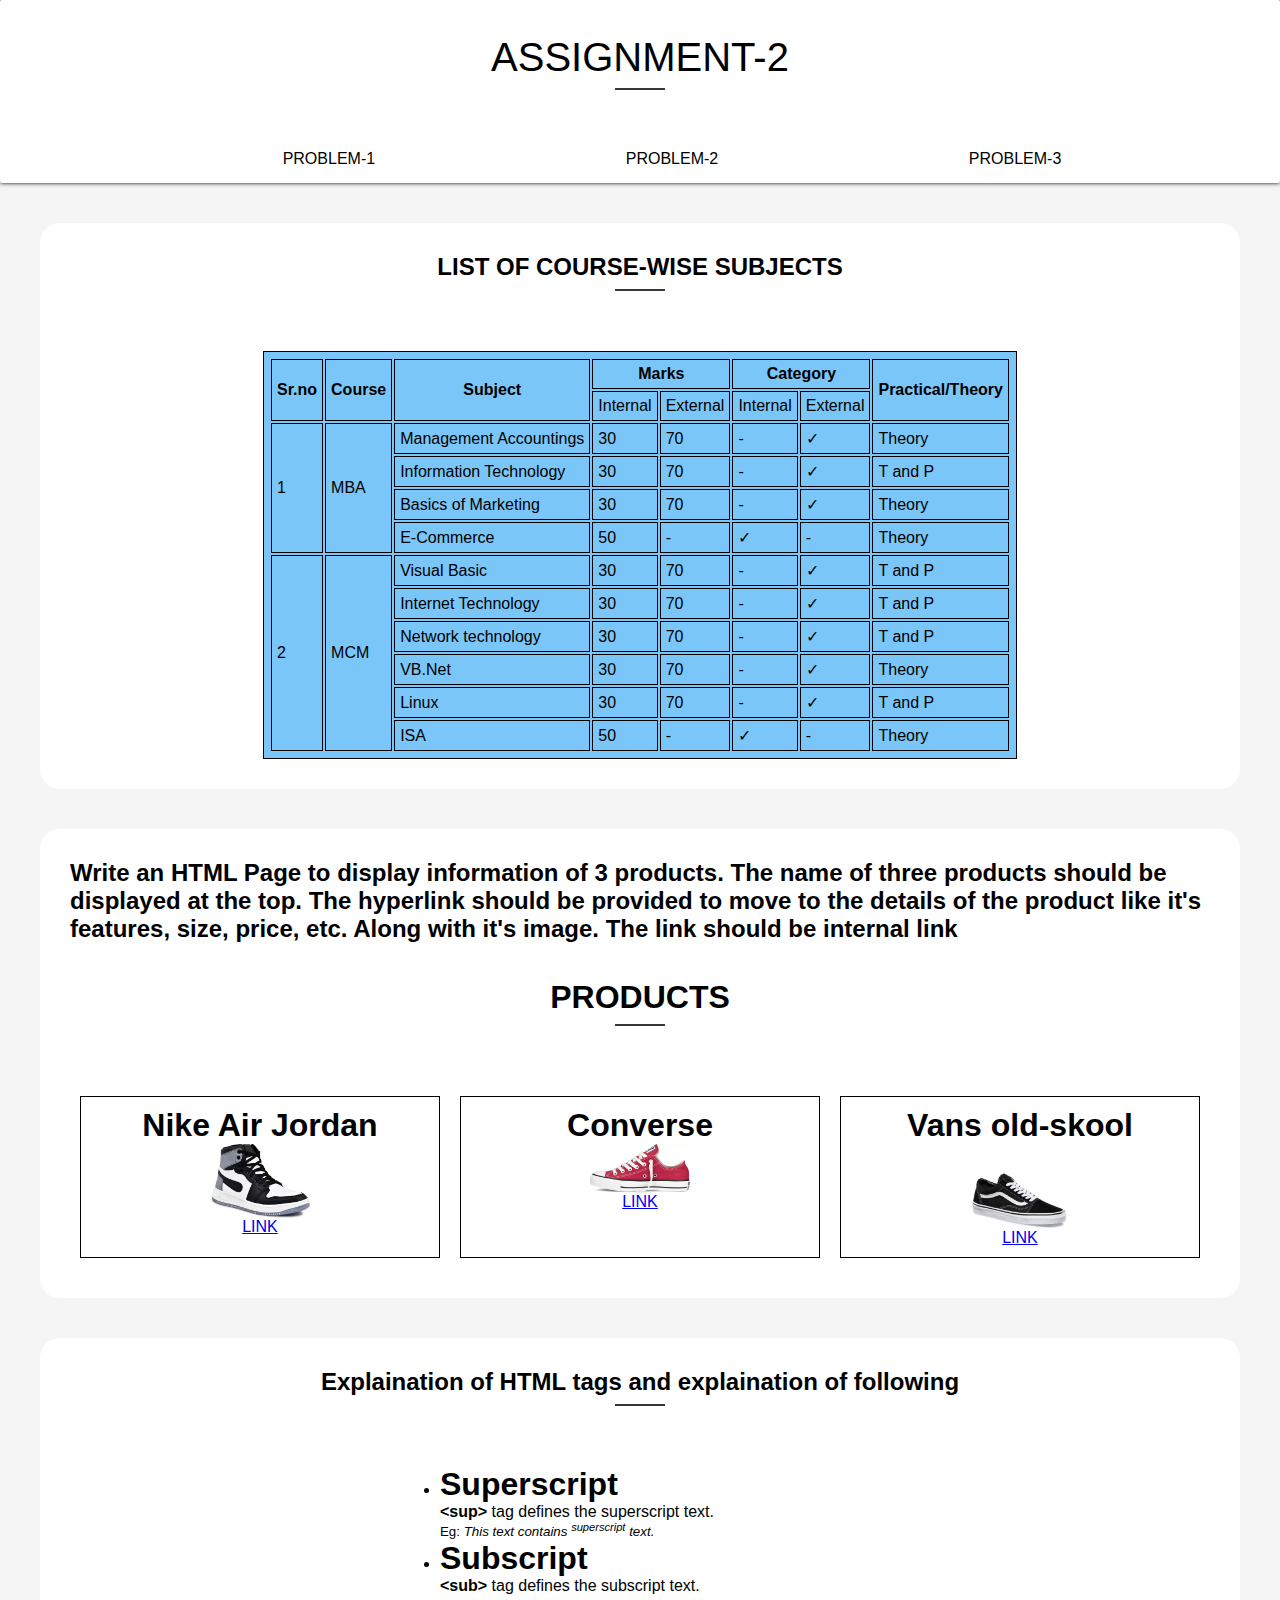
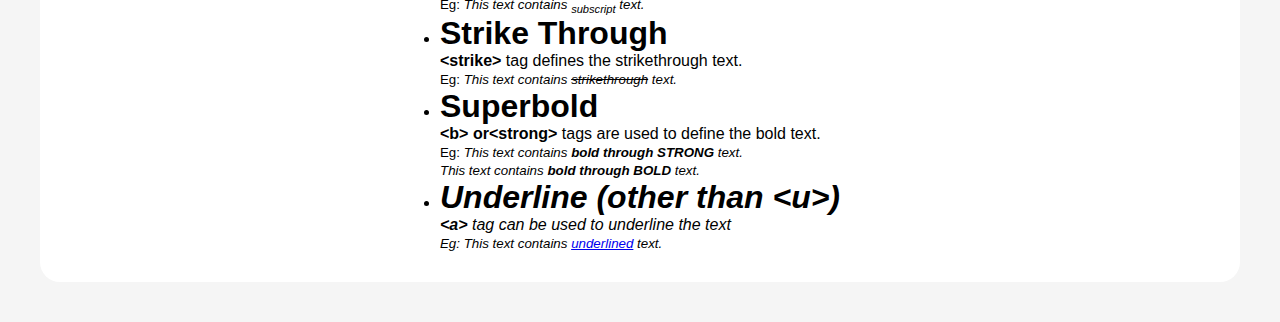
<file: index.html>
<!DOCTYPE html>
<html lang="en">
<head>
    <meta charset="UTF-8">
    <meta http-equiv="X-UA-Compatible" content="IE=edge">
    <meta name="viewport" content="width=device-width, initial-scale=1.0">
    <link rel="stylesheet" href="./style.css">
    <title>ASSIGNMENT</title>
</head>
<body>
    <nav>
        <div class="desc" style="font-size: 40px;">
            ASSIGNMENT-2
        </div>
        <div class="underline"></div>
    <ul class="nav-list">
      <li class="nav-item">
        <a href="#">
      </li>
        
      <li class="nav-item">
        <a href="#que1">PROBLEM-1</a>
      </li> 
      <li class="nav-item">
        <a href="#que2">PROBLEM-2</a>
      </li>
      <li class="nav-item">
        <a href="#que3">PROBLEM-3</a>
      </li>
    </ul>
  </nav>
    <section id="que1" class="que-section">
        <h2 style="text-align: center;">LIST OF COURSE-WISE SUBJECTS</h2>
        <div class="underline"></div>
        <div class="container">
            <table>
                <tr>
                    <th rowspan="2">Sr.no</th>
                    <th rowspan="2">Course</th>
                    <th rowspan="2">Subject</th>
                    <th colspan="2">Marks</th>
                    <th colspan="2">Category</th>
                    <th rowspan="2">Practical/Theory</th>
                </tr>
                <tr>
                    <td>Internal</td>
                    <td>External</td>
                    <td>Internal</td>
                    <td>External</td>
                </tr>
                <tr>
                    <td rowspan="4">1</td>
                    <td rowspan="4">MBA</td>
                    <td>Management Accountings</td>
                    <td>30</td>
                    <td>70</td>
                    <td>-</td>
                    <td>&#10003</td>
                    <td>Theory</td>
                </tr>
                <tr>
                    <td>Information Technology</td>
                    <td>30</td>
                    <td>70</td>
                    <td>-</td>
                    <td>&#10003</td>
                    <td>T and P</td>
                </tr>
                <tr>
                    <td>Basics of Marketing</td>
                    <td>30</td>
                    <td>70</td>
                    <td>-</td>
                    <td>&#10003</td>
                    <td>Theory</td>
                </tr>
                <tr>
                    <td>E-Commerce</td>
                    <td>50</td>
                    <td>-</td>
                    <td>&#10003</td>
                    <td>-</td>
                    <td>Theory</td>
                </tr>
                <tr>
                    <td rowspan="6">2</td>
                    <td rowspan="6">MCM</td>
                    <td>Visual Basic</td>
                    <td>30</td>
                    <td>70</td>
                    <td>-</td>
                    <td>&#10003</td>
                    <td>T and P</td>
                </tr>
                <tr>
                    <td>Internet Technology</td>
                    <td>30</td>
                    <td>70</td>
                    <td>-</td>
                    <td>&#10003</td>
                    <td>T and P</td>
                </tr>
                <tr>
                    <td>Network technology</td>
                    <td>30</td>
                    <td>70</td>
                    <td>-</td>
                    <td>&#10003</td>
                    <td>T and P</td>
                </tr>
                <tr>
                    <td>VB.Net</td>
                    <td>30</td>
                    <td>70</td>
                    <td>-</td>
                    <td>&#10003</td>
                    <td>Theory</td>
                </tr>
                <tr>
                    <td>Linux</td>
                    <td>30</td>
                    <td>70</td>
                    <td>-</td>
                    <td>&#10003</td>
                    <td>T and P</td>
                </tr>
                <tr>
                    <td>ISA</td>
                    <td>50</td>
                    <td>-</td>
                    <td>&#10003</td>
                    <td>-</td>
                    <td>Theory</td>
                </tr>
            </table>
        </div>
    </section>

    <section id="que2" class="que-section">
        <h2 style="">Write an HTML Page to display information of 3 products. The name of three products should be displayed at the top. The hyperlink should be provided to move to the details of the product like it's features, size, price, etc. Along with it's image. The link should be internal link</h2><br><br>
        <div class="container">
            <h1>PRODUCTS
            <div class="underline"></div></h1>
        </div>
        <div class="container-grid">
            <div class="product">
                <div class="container">
                    <h1>Nike  Air Jordan</h1></div>
                    <div class="container">
                    <img src="./images/air jordan.webp" alt="" height="auto" width="100px">
                </div>
                <div class="container">
                    <a href="./products/nike.html" target="_blank">LINK</a>
                </div>
            </div>
            <div class="product"><div class="container">
                    <h1>Converse</h1></div>
                    <div class="container">
                    <img src="./images/converse.webp" alt=""  height="auto" width="100px">
                    </div>
                    <div class="container">
                    <a href="./products/converse.html" target="_blank">LINK</a>
                </div>
                </div>
            <div class="product"><div class="container">
                    <h1>Vans old-skool</h1></div>
                    <div class="container">
                    <img src="./images/vans.webp" alt=""  height="auto" width="100px">
                </div><div class="container">
                    <a href="./products/vans.html" target="_blank">LINK</a>
                </div></div>
        </div>
    </section>

    <section id="que3" class="que-section">
        <h2 style="text-align: center;">Explaination of HTML tags and explaination of following</h2>
        <div class="underline"></div>
        <div class="container">
            <ul>
                <li>
                    <div>
                        <h1>Superscript</h1>
                        <p> <b>&lt;sup&gt;</b> tag defines the superscript text.<br>
                            <small>Eg: <i>This text contains <sup>superscript</sup> text.</i></small>
                        </p>
                    </div>
                </li>
                <li>
                    <div>
                        <h1>Subscript</h1>
                        <p> <b>&lt;sub&gt;</b> tag defines the subscript text.<br>
                            <small>Eg: <i>This text contains <sub>subscript</sub> text.</i></small>
                        </p>
                    </div>
                </li>
                <li>
                    <div>
                        <h1>Strike Through</h1>
                        <p> <b>&lt;strike&gt;</b> tag defines the strikethrough text.<br>
                            <small>Eg: <i>This text contains <strike>strikethrough</strike> text.</i></small>
                        </p>
                    </div>
                </li>
                <li>
                    <div>
                        <h1>Superbold</h1>
                        <p> <b>&lt;b&gt; or&lt;strong&gt; </b> tags are used to define the bold text.<br>
                            <small>Eg: <i>This text contains <strong>bold through STRONG</strong> text. <br>
                                <i>This text contains <b>bold through BOLD</b> text.
                            </i></small>
                        </p>
                    </div>
                </li>
                <li>
                    <div>
                        <h1>Underline (other than &lt;u&gt;)</h1>
                        <p> <b>&lt;a&gt;</b> tag can be used to underline the text<br>
                            <small>Eg: <i>This text contains <a href="#">underlined</a> text.</i></small>
                        </p>
                    </div>
                </li>
            </ul>
        </div>
    </section>
    
</body>
</html>
</file>
<file: style.css>
* {
  margin: 0;
  padding: 0;
  box-sizing: border-box;
  scroll-behavior: smooth;
}

body {
  font-family: Montserrat, sans-serif;
  background: #f5f5f5;
}

nav{
    background: white;
  box-shadow: 0px 0px 4px;
  padding: 15px 0px;
  border-radius: 2px;
}

.desc{
    padding:20px 20px 0px 20px
}

.underline{
    margin-left: auto;
  margin-right: auto;
  margin-top: 0.5rem;
  width: 50px;
  border-top: 2px solid rgb(54, 54, 54);
  padding-bottom: 60px;
}

.nav-list {
  display: flex;
  align-items: center;
}

.nav-item {
  list-style: none;
  margin-right: 1%;
}

.nav-item a {
  text-decoration: none;
  color: rgb(0, 0, 0);
  transition: 100ms ease-in;
}

.nav-item a:hover {
  color: #03129d;
}

.nav-item {
  margin-right: auto;
  margin-left: 2rem;
}

.btn-primary:hover {
  background: #2965e6;
}

.desc{
    display: flex;
    align-items: center;
    justify-content: center;
}

.que-section{
    margin:40px;
    padding: 30px;
    background-color: white;
    border-radius: 20px;
}

.container{
    display: flex;
    justify-content: center;
    align-items: center;
}

table, th, td{
    border: 1px solid black;
    padding: 5px;
}

table{
    background-color: rgb(123, 198, 248);
}

.container-grid{
    display: grid;
    grid-template-columns: repeat(3, minmax(0,1fr));
    grid-
}

.product{
    border: solid black 1px;
    margin: 10px;
    padding: 10px
}
</file>
